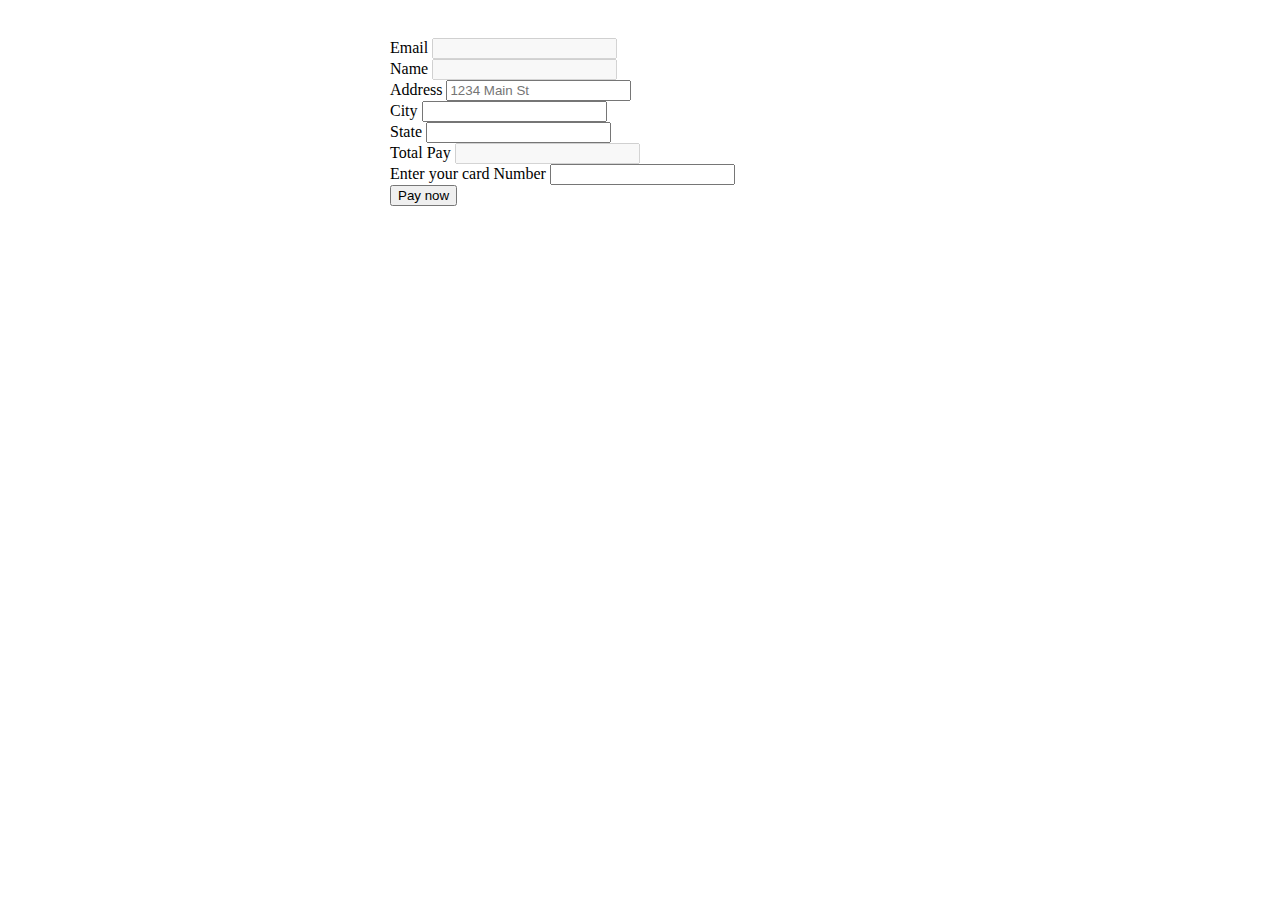
<file: src/main/resources/templates/buyNow.html>
<!DOCTYPE html>
<html lang="en" xmlns="http://www.w3.org/1999/html">

<head>
  <meta charset="UTF-8">
  <meta name="viewport" content="width=device-width, initial-scale=1.0">
  <title>Document</title>
  <link href="https://cdn.jsdelivr.net/npm/bootstrap@5.0.2/dist/css/bootstrap.min.css" rel="stylesheet"
        integrity="sha384-EVSTQN3/azprG1Anm3QDgpJLIm9Nao0Yz1ztcQTwFspd3yD65VohhpuuCOmLASjC" crossorigin="anonymous">

</head>
  <style>
        #payment
         {
            display: flex;
            justify-content: center;
         }

        .formGroup
        {
            width: 500px;
            margin-top: 30px;
        }
  </style>

<body>
<section id="payment">
  <div class="formGroup">
    <form class="row g-3" method="post" th:action="@{/pay/paymentProcessing}">
      <div th:object="${customer}" class="col-md-6">
        <label  for="inputEmail4" class="form-label">Email</label>
        <input th:value="${customer.email}" type="email" class="form-control" id="inputEmail4" disabled>
      </div>
      <div class="col-md-6">
        <label for="name" class="form-label">Name</label>
        <input type="text" th:value="${customer.name}" disabled class="form-control" id="name">
      </div>
      <div class="col-12">
        <label for="inputAddress" class="form-label">Address</label>
        <input type="text"  name="address" class="form-control" id="inputAddress" required placeholder="1234 Main St">
      </div>
      <div class="col-md-6">
        <label for="inputCity" class="form-label">City</label>
        <input type="text" name="city" class="form-control" id="inputCity" required>
      </div>
      <div class="col-md-4">
        <label for="inputState" class="form-label">State</label>
        <input type="text" name="state" class="form-control" id="inputCity" required>
      </div>
      <div class="col-md-6">
        <label for="total" class="form-label">Total Pay</label>
        <input th:value="'₦ ' + ${totalPrice} " type="text" disabled class="form-control" id="total" >
      </div>
      <div class="col-12">
        <label class="form-label" for="Account details">Enter your card Number</label>
        <input name="cardNum" type="number" class="form-control" id="Account details" required>
      </div>
      <div class="col-12">
        <button type="submit" class="btn btn-primary">Pay now</button>
      </div>
    </form>
  </div>
</section>


<script src="https://cdn.jsdelivr.net/npm/bootstrap@5.0.2/dist/js/bootstrap.bundle.min.js"
        integrity="sha384-MrcW6ZMFYlzcLA8Nl+NtUVF0sA7MsXsP1UyJoMp4YLEuNSfAP+JcXn/tWtIaxVXM"
        crossorigin="anonymous">
</script>

</body>

</html>
</file>
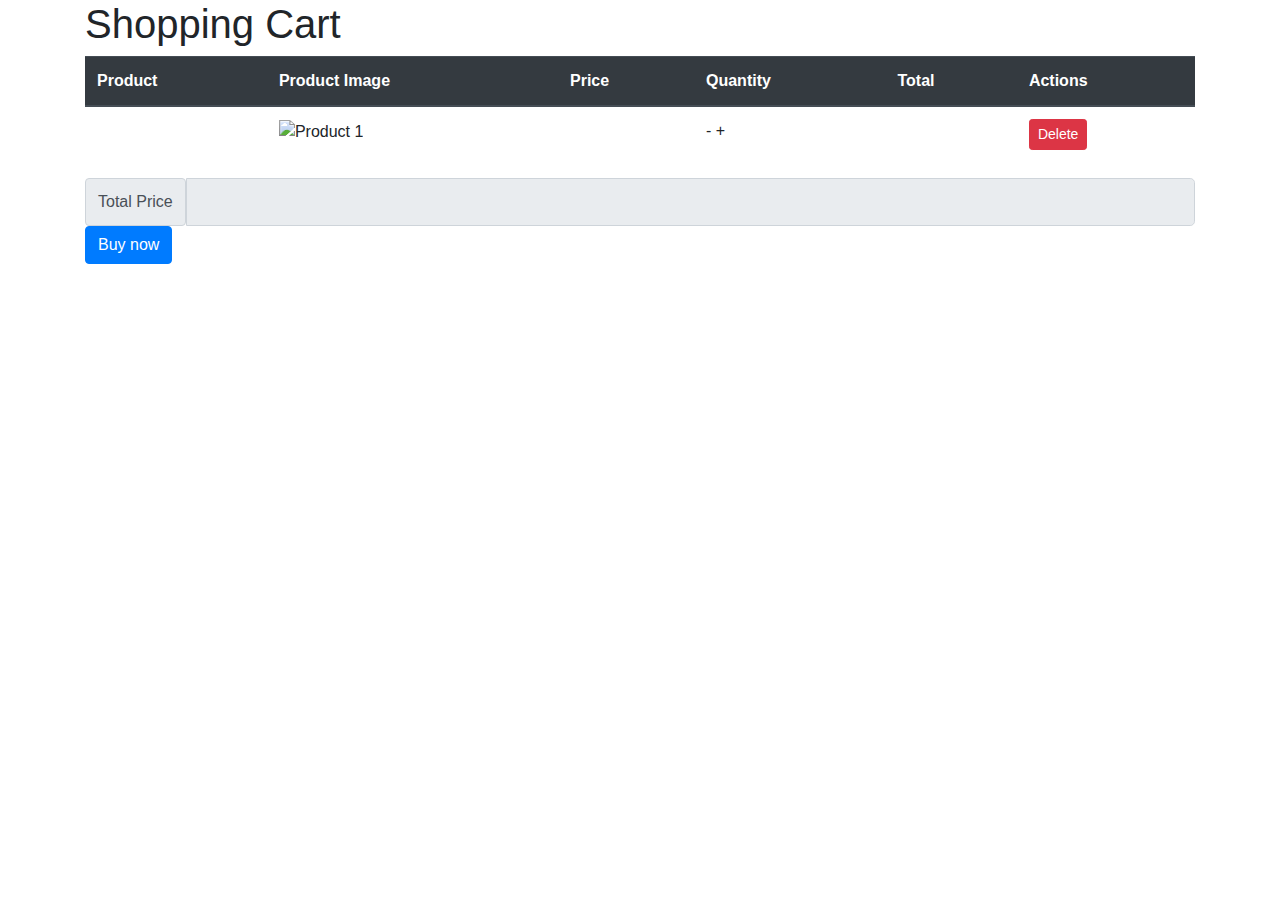
<file: src/main/resources/templates/cart.html>
<!DOCTYPE html>
<html xmlns:th="http://www.w3.org/1999/xhtml">
<head>
    <title>Shopping Cart</title>
    <link rel="stylesheet" href="https://maxcdn.bootstrapcdn.com/bootstrap/4.5.2/css/bootstrap.min.css">
    <link rel="stylesheet" th:href="@{/static/css/cart.css}">

</head>
<body>
<div class="container">
    <h1>Shopping Cart</h1>
    <table class="table">
        <thead class="thead-dark">
        <tr>
            <th>Product</th>
            <th>Product Image</th>
            <th>Price</th>
            <th>Quantity</th>
            <th>Total</th>
            <th>Actions</th>
        </tr>
        </thead>
        <tbody>
        <tr th:each="cartItem : ${cartItems}">
            <td th:text="${cartItem.product.productName}"></td>
            <td><img th:src="@{${cartItem.product.productImage1}}" alt="Product 1" class="product-image"></td>
            <td th:text="${cartItem.product.productPrice}"></td>
            <td>
                <div class="wrapper">
                    <a th:href="@{/cart/decrement/{cartItemId}(cartItemId=${cartItem.id})}"><span class="minus">-</span></a>
                    <span class="num" th:text="${cartItem.number}"></span>
                    <a th:href="@{/cart/increment/{cartItemId}(cartItemId=${cartItem.id})}"><span class="plus" th:data-qty="${cartItem.number}" th:data-productid="${cartItem.product.id}">+</span></a>
                </div>
            </td>
            <td id="total" th:text="${cartItem.product.productPrice} * ${cartItem.number}"></td>
            <td>
                <a th:href="@{/cart/delete/{cartItemId}(cartItemId = ${cartItem.id})}" class="btn-sm btn btn-danger">Delete</a>
            </td>
        </tr>
        </tbody>
    </table>
    <div class="contain">
        <div class="input-group input-group-lg">
            <span class="input-group-text" id="inputGroup-sizing-lg">Total Price</span>
            <input type="text" class="form-control" th:value="'₦ '+ ${totalPrice}"  aria-label="Sizing example input" disabled aria-describedby="inputGroup-sizing-lg">
        </div>
    </div>

    <div>
        <form th:action="@{/pay/loadPage}" method="get">
        <button type="submit" class="btn btn-primary">Buy now</button>
        </form>
    </div>
</div>

<script src="https://ajax.googleapis.com/ajax/libs/jquery/3.5.1/jquery.min.js"></script>
<script src="https://cdnjs.cloudflare.com/ajax/libs/popper.js/1.16.0/umd/popper.min.js"></script>
<script src="https://maxcdn.bootstrapcdn.com/bootstrap/4.5.2/js/bootstrap.min.js"></script>
</body>
</html>
</file>
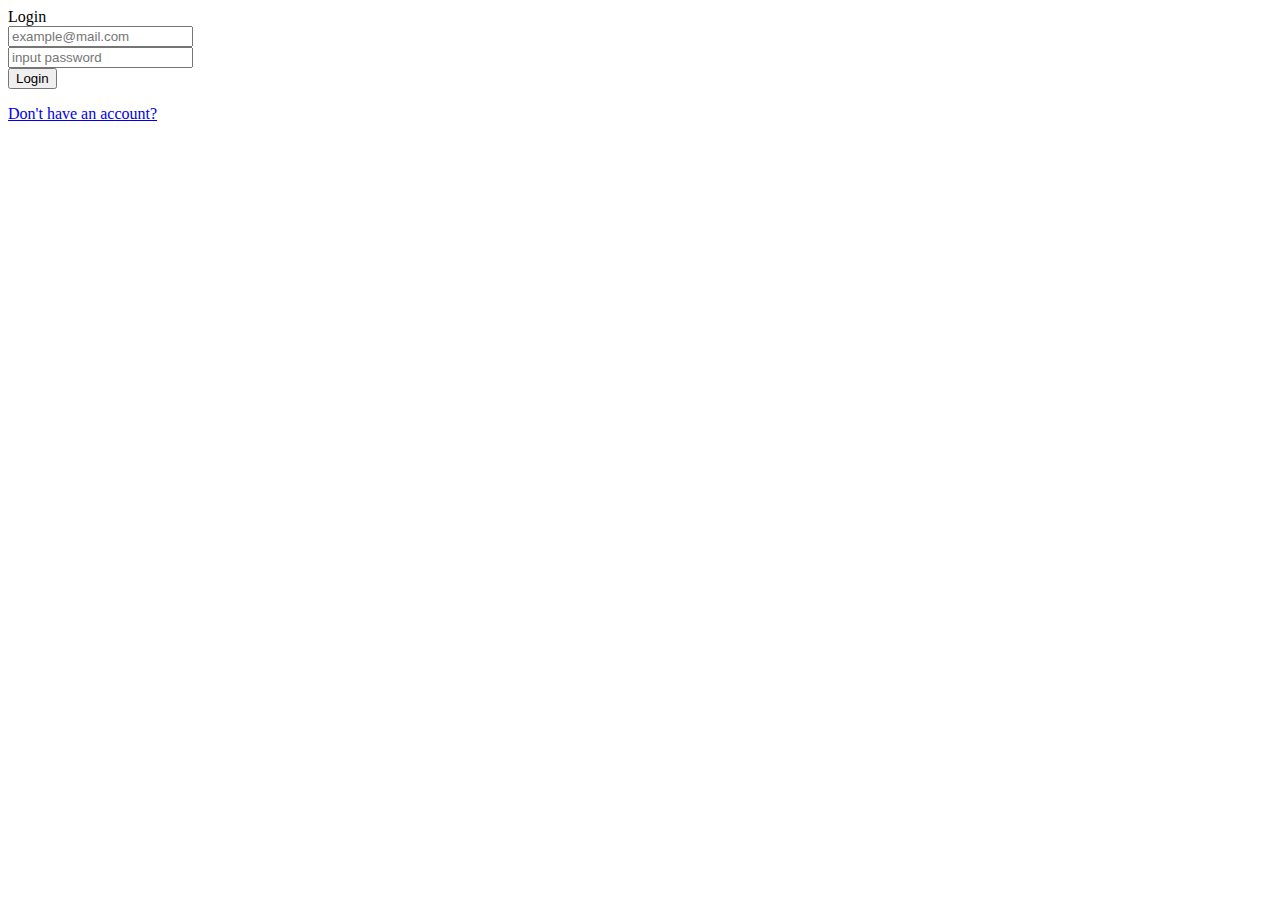
<file: src/main/resources/templates/login.html>
<!DOCTYPE html>
<html xmlns:th="http://www.thymeleaf.org">

<head>
  <title>Login Page</title>
  <link rel="stylesheet" th:href="@{/static/css/login.css}">
  <link th:href="@{https://unpkg.com/boxicons@2.1.4/css/boxicons.min.css}" rel='stylesheet'>

</head>

<body>

<div class="box">
    <div class="container">

    <div class="top">
      <header>Login</header>
    </div>
    <form th:action="@{/customer/login-user}" th:object="${signInCustomer}" method="post" enctype="multipart/form-data">
        <div class="input-field">
            <input type="email" class="input" th:field="*{email}" placeholder="example@mail.com"  >
            <i class='bx bx-user'></i>
        </div>
      <div class="input-field">
        <input type="password" class="input" th:field="*{password}" placeholder="input password">
        <i class='bx bx-lock-alt'></i>
      </div>
      <div class="input-field">
        <input type="submit" class="submit" value="Login" id="">
      </div>
    </form>
    <div class="two-col">
          <div class="one">
              <p th:text="${error}"></p>
          </div>
          <div class="two">
            <label><a href="/customer/addUserForm" >Don't have an account?</a></label>
          </div>
    </div>
  </div>
</div>
</div>
</body>

</html>
</file>
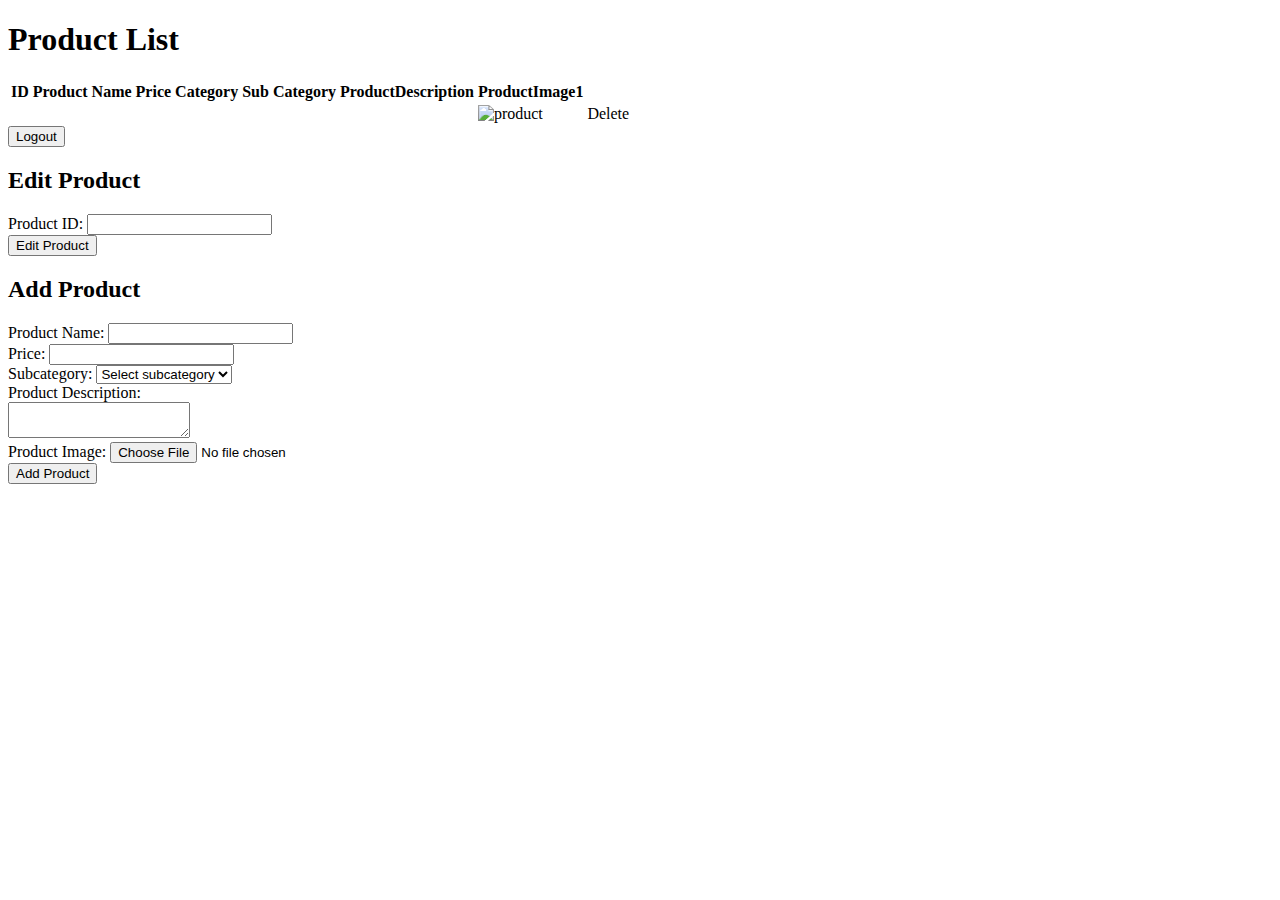
<file: src/main/resources/templates/productOwnerHomepage.html>
<!DOCTYPE html>
<html lang="en" xmlns:th="http://www.w3.org/1999/xhtml">

<head>
    <meta charset="UTF-8">
    <title>Title</title>
    <link rel="stylesheet" th:href="@{/static/css/productowner.css}">
    <link th:href="@{https://unpkg.com/boxicons@2.1.4/css/boxicons.min.css}" rel='stylesheet'>
    <link href="https://cdn.jsdelivr.net/npm/bootstrap@5.0.2/dist/css/bootstrap.min.css" rel="stylesheet"
          integrity="sha384-EVSTQN3/azprG1Anm3QDgpJLIm9Nao0Yz1ztcQTwFspd3yD65VohhpuuCOmLASjC" crossorigin="anonymous">
</head>

<body>
<title>Product List</title>

</head>
<section class="page">
    <div class="edge">

        <h1>Product List</h1>
        <table class="table table-striped">
            <thead>
            <tr>
                <th>ID</th>
                <th>Product Name</th>
                <th>Price</th>
                <th>Category</th>
                <th>Sub Category</th>
                <th>ProductDescription</th>
                <th>ProductImage1</th>
            </tr>
            </thead>
            <tbody>
            <tr th:each="product : ${productList}">
                <td th:text="${product.id}"></td>
                <td th:text="${product.productName}"></td>
                <td th:text="${product.productPrice}"></td>
                <td th:text="${product.getProductSubcategory().getName()}"></td>
                <td th:text="${product.getProductCategory().getName()}"></td>
                <td th:text="${product.productDescription}"></td>
                <td><img class="prodImage" th:src="@{${product.productImage1}}" alt="product"></td>
                <td>
                    <a th:href="@{/prodOwner/delete/{productId}(productId=${product.id})}">Delete</a>
                </td>
            </tr>
            </tbody>
            <p style="color:red" th:text="${deleteError}"></p>
        </table>
        <a th:href="@{/prodOwner/logout}"><button class="btn btn-primary">Logout</button></a>
    </div>
</section>
<section class="page">
    <div class="edge" style="justify-content: left;">
        <div class="form-group">
            <h2>Edit Product</h2>
            <form th:action="@{/prodOwner/edit}" method="post">
                <div class="mb-3">
                    <label class="form-label" for="prodId">Product ID:</label>
                    <input class="form-control" type="number" id="prodId" name="prodId" required>
                </div>

                <input class="btn btn-primary" type="submit" value="Edit Product">
                <div th:if="${updateError}">
                    <p style="color:red" th:text="${updateError}"></p>
                </div>
            </form>
        </div>
    </div>
</section>
<section class="page">
    <div class="container">
        <div class="form-group">
            <h2>Add Product</h2>
            <form th:action="@{/prodOwner/addProduct}" method="post" th:object="${NewProduct}">
                <div class="mb-3">
                    <label class="form-label" for="productName">Product Name:</label>
                    <input type="text" class="form-control" id="productName" th:field="*{productName}" required>
                </div>
                <div class="mb-3">
                    <label for="price" class="form-label">Price:</label>
                    <input type="number" id="price" class="form-control" th:field="*{productPrice}" required>
                </div>
                <div class="mb-3">
                    <label for="subCategory" class="form-label">Subcategory: </label>
                    <select id="subCategory" class="form-control" th:field="*{productSubcategory}" required>
                        <option value="">Select subcategory</option>
                        <option th:each="subcategory : ${subCategories}" th:value="${subcategory}"
                                th:text=" 'Subcategory: '+ ${subcategory.getName()} + ' ' + 'Category: ' + ${subcategory.getCategory().getName()}">
                        </option>
                    </select>
                </div>
                <div class="mb-3">
                    <label for="productDescription" class="form-label">Product Description:</label><br>
                    <textarea id="productDescription" class="form-control" th:field="*{productDescription}"
                              required></textarea>
                </div>
                <div class="mb-3">
                    <label for="productImage">Product Image:</label>
                    <input type="file" id="productImage" accept="image/jpeg, image/png" th:field="*{productImage1}"
                           required>
                </div>
                <div class="mb-3">
                    <input type="submit" class="btn btn-primary" value="Add Product">
                </div>
            </form>
        </div>
    </div>
</section>

<script src="https://cdn.jsdelivr.net/npm/bootstrap@5.0.2/dist/js/bootstrap.bundle.min.js"
        integrity="sha384-MrcW6ZMFYlzcLA8Nl+NtUVF0sA7MsXsP1UyJoMp4YLEuNSfAP+JcXn/tWtIaxVXM"
        crossorigin="anonymous"></script>
</body>

</html>
</file>
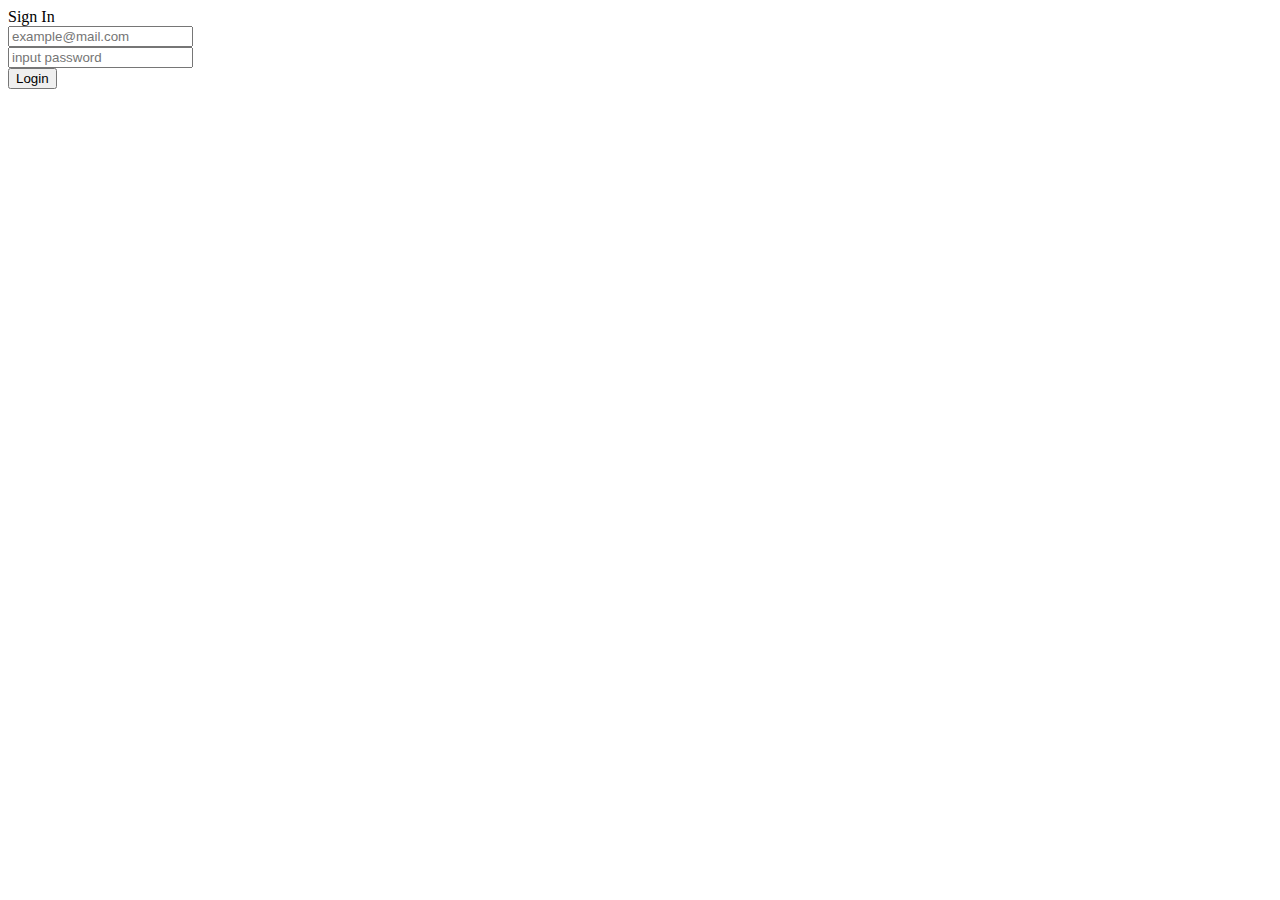
<file: src/main/resources/templates/productOwnerLogin.html>
<!DOCTYPE html>
<html xmlns:th="http://www.w3.org/1999/xhtml">
<head>
    <meta charset="UTF-8">
    <title>Product Owner Sign In</title>
    <link rel="stylesheet" th:href="@{/static/css/login.css}">
    <link th:href="@{https://unpkg.com/boxicons@2.1.4/css/boxicons.min.css}" rel='stylesheet'>
</head>
<body>

<div class="box">
    <div class="container">
                <div class="top">
                    <header>Sign In</header>
                </div>
                <form method="post" th:action="@{/prodOwner/signIn}" th:object="${productOwner}">
                    <div class="input-field">
                        <input type="email" class="input" th:field="*{email}" placeholder="example@mail.com"  >
                        <i class='bx bx-user'></i>
                    </div>
                    <div class="input-field">
                        <input type="password" class="input" th:field="*{password}" placeholder="input password">
                        <i class='bx bx-lock-alt'></i>
                    </div>
                    <div class="input-field">
                        <input type="submit" class="submit" value="Login" id="">
                    </div>
                </form>
                <div class="two-col">
                    <div class="one">
                        <p th:text="${error}"></p>
                    </div>
                </div>
    </div>
</div>
</body>
</html>
</file>
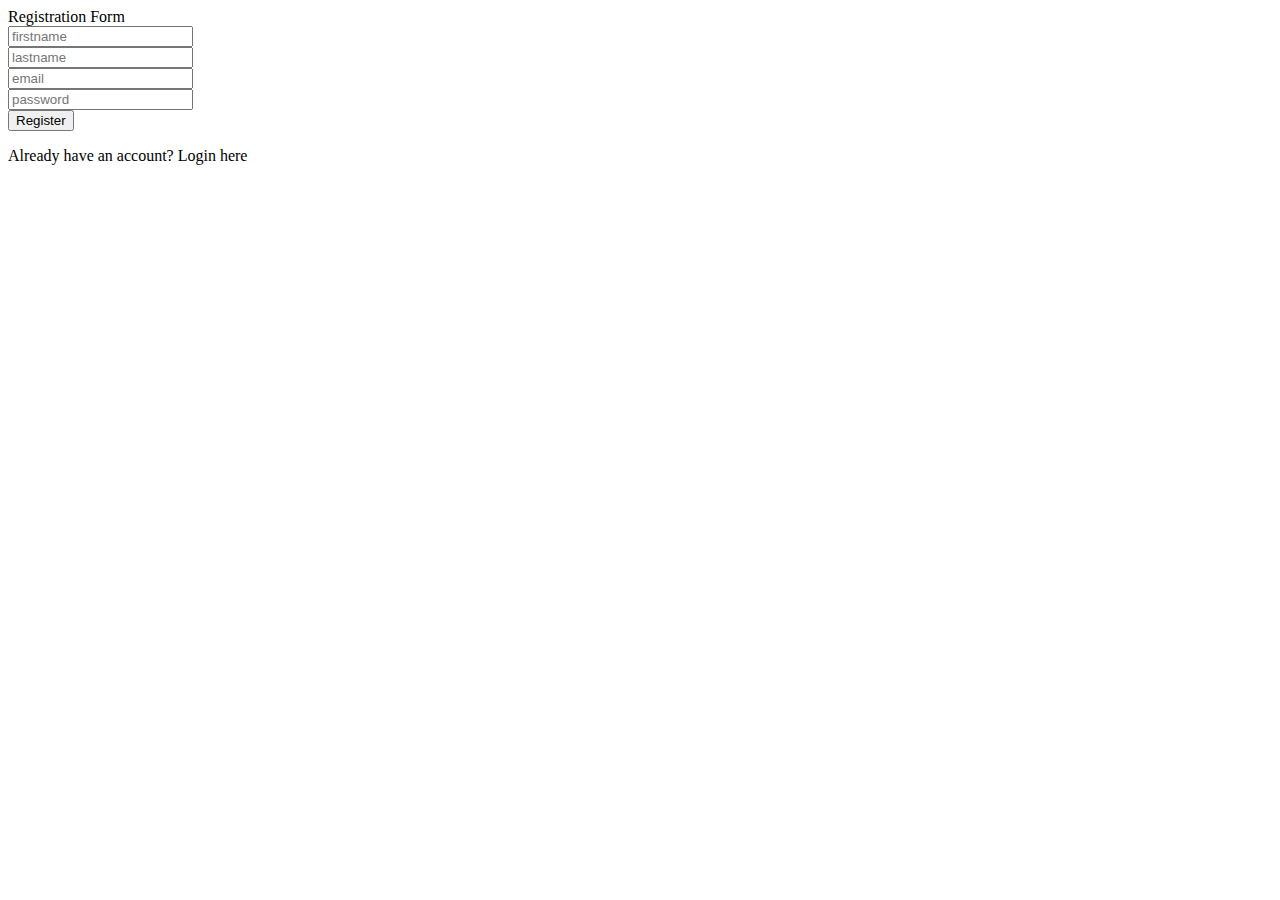
<file: src/main/resources/templates/productOwnerRegister.html>
<!DOCTYPE html>
<html xmlns:th="http://www.w3.org/1999/xhtml">
<head>
  <title>Registration Page</title>
  <link rel="stylesheet" th:href="@{/static/css/login.css}">
  <link th:href="@{https://unpkg.com/boxicons@2.1.4/css/boxicons.min.css}" rel='stylesheet'>
<body>

<div class="box">
  <div class="container">
    <div class="top">
      <header>Registration Form</header>
    </div>

  <form th:action="@{/prodOwner/signUpProcessing}" th:object="${productOwner}" method="post">
    <div class="input-field">
      <input class="input" type="text" th:field="*{firstName}" placeholder="firstname" id="firstname" required>
      <i class='bx bx-user'></i>
    </div>
    <div class="input-field">
      <input type="text" class="input" th:field="*{lastName}" placeholder="lastname" id="lastname" required>
      <i class="bx bx-user"></i>
    </div>
    <div class="input-field">
      <input type="email" class="input" th:field="*{email}" id="email" placeholder="email" required>
      <i class="bx bx-envelope"></i>
    </div>
    <div class="input-field">
      <input type="password" class="input" th:field="*{password}" placeholder="password" id="password" required>
      <i class="bx bx-lock"></i>
    </div>
    <div class="input-field">
      <input type="submit" class="submit" value="Register">
    </div>
  </form>
    <div class="two-col">
      <div class="one">
        <p>Already have an account? <a th:href="@{/customer/loginPage}">Login here</a></p>
      </div>
      <div class="two" th:if="${error}">
        <p th:text="${error}"></p>
      </div>
    </div>
  </div>
</div>

</body>
</html>
</file>
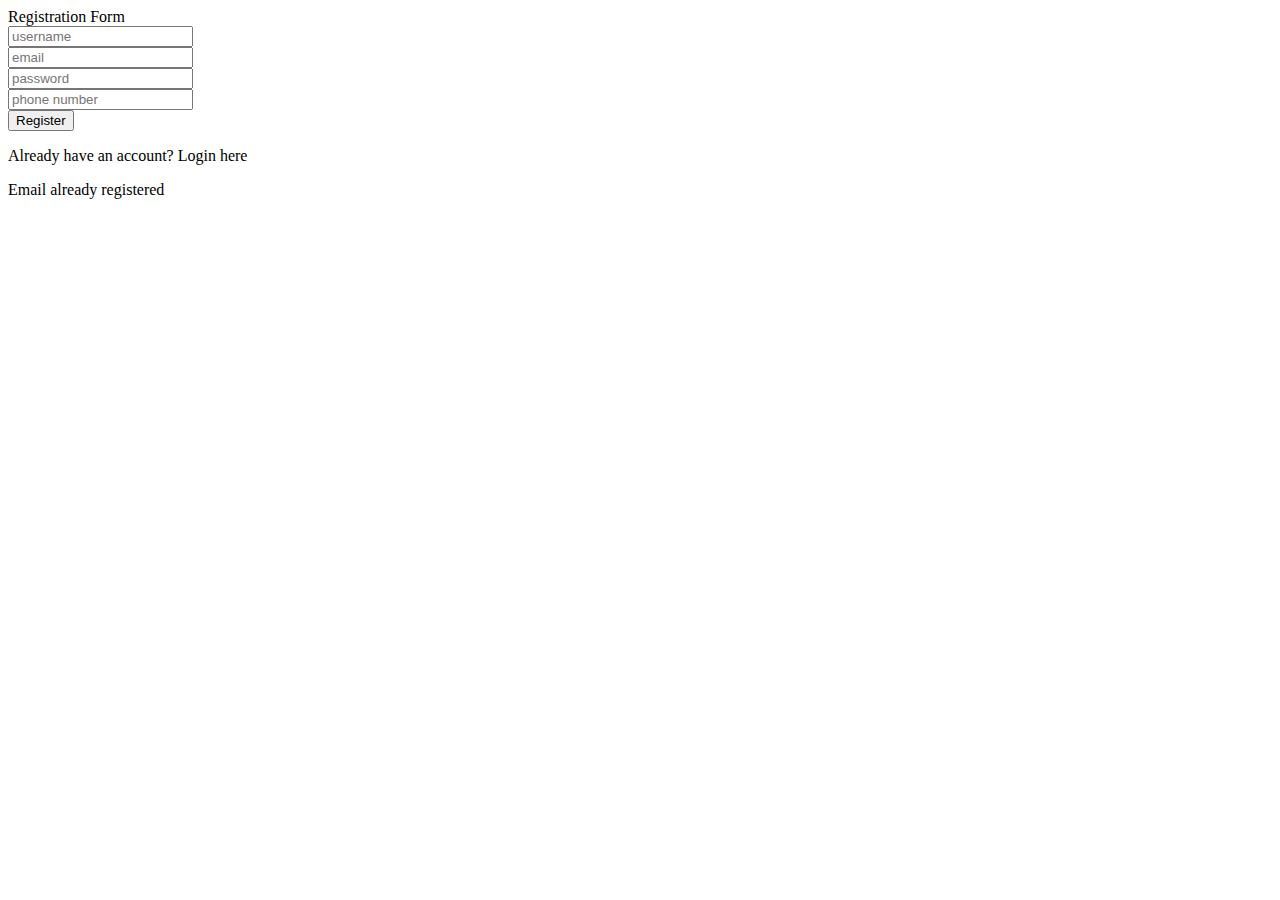
<file: src/main/resources/templates/register.html>
<!DOCTYPE html>
<html xmlns:th="http://www.w3.org/1999/xhtml">
<head>
    <title>Registration Page</title>
    <link rel="stylesheet" th:href="@{/static/css/login.css}">
    <link th:href="@{https://unpkg.com/boxicons@2.1.4/css/boxicons.min.css}" rel='stylesheet'>

</head>
<body>

<div class="box">
    <div class="container">
        <div class="top">
        <header>Registration Form</header>
        </div>
        <form th:action="@{/customer/addUser}" th:object="${customer}" method="post">
            <div class="input-field">
                <input type="text" th:field="*{name}" class="input" placeholder="username">
                <i class='bx bx-user'></i>
            </div>
        <div class="input-field">
            <input type="email" class="input" th:field="*{email}" placeholder="email">
            <i class="bx bx-envelope"></i>
        </div>
        <div class="input-field">
            <input type="password" class="input" th:field="*{password}" placeholder="password">
            <i class="bx bx-lock"></i>

        </div>
        <div class="input-field">
            <input type="number" class="input" inputmode="numeric" th:field="*{phoneNumber}" placeholder="phone number" required>
            <i class="bx bx-phone"></i>
        </div>
            <div class="input-field">
                <input type="submit" class="submit" value="Register">
            </div>
</form>
<div class="two-col">
    <div class="one">
        <p>Already have an account? <a th:href="@{/customer/loginPage}">Login here</a></p>
    </div>
    <div class="two">
        <p th:if="${emailError}">Email already registered</p>
    </div>
</div>

    </div>
</div>
</body>
</html>
</file>
